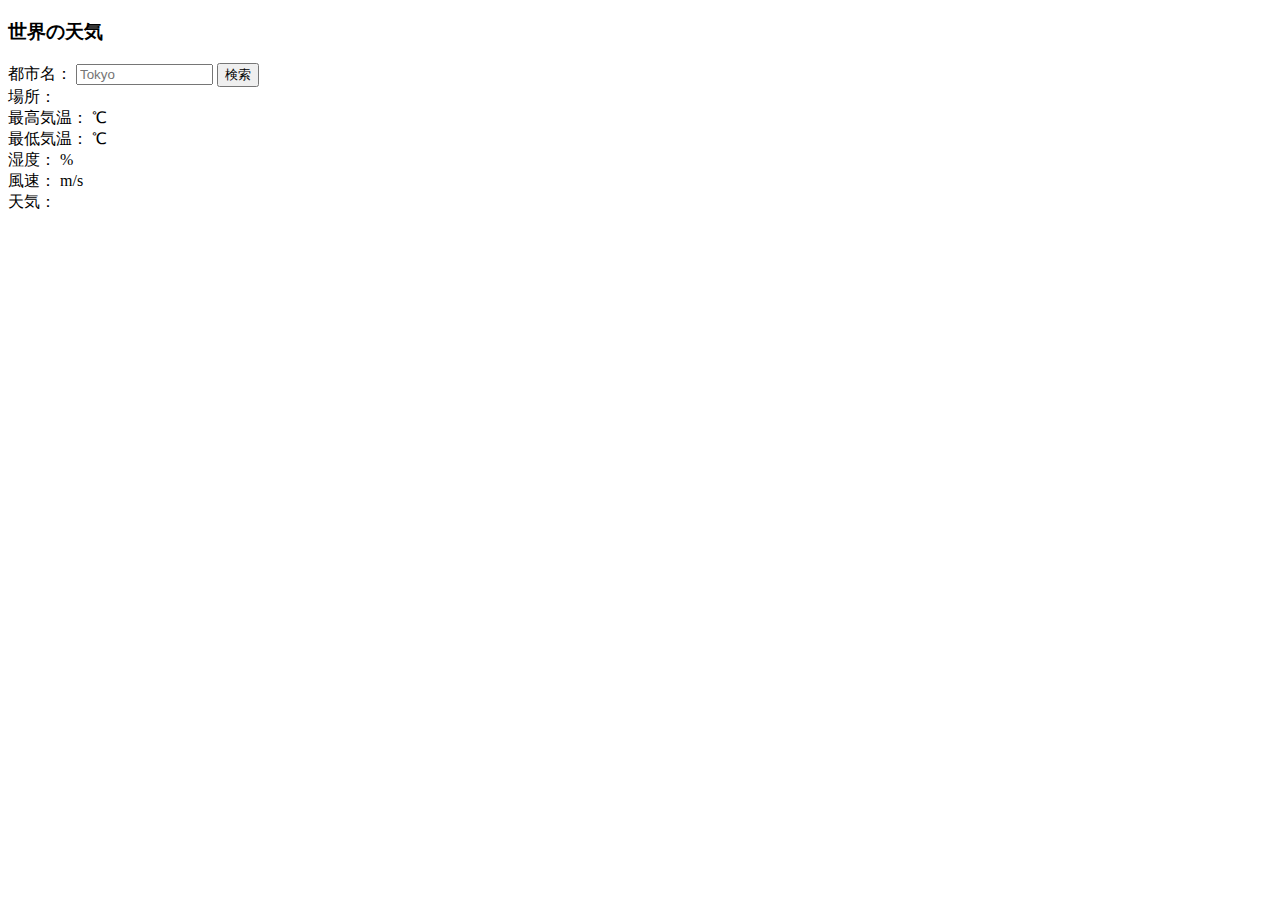
<file: Ajax-Lesson/index.html>
<!DOCTYPE html>
<html lang="ja">
  <head>
    <meta charset="UTF-8" />
    <title>世界の天気</title>
  </head>
  <body>
    <h3>世界の天気</h3>

    <label>都市名：</label>
    <input id="cityname" type="text" size="14" maxlength="14" placeholder="Tokyo">
    <button id="btn">検索</button><br>
    <span>場所：</span>
    <span id="place"></span><br>
    <span>最高気温：</span>
    <span id="temp_max"></span>
    <span> ℃</span><br>
    <span>最低気温：</span>
    <span id="temp_min"></span>
    <span> ℃</span><br>
    <span>湿度：</span>
    <span id="humidity"></span>
    <span> %</span><br>
    <span>風速：</span>
    <span id="speed"></span>
    <span> m/s</span><br>
    <span>天気：</span>
    <span id="weather"></span>
    <div id="icon"><img id="img"></div>


    <!--<label>都市名：</label>-->
    <!--<input id="cityname" type="text" size="14" maxlength="14" placeholder="Tokyo">-->
    <!--<button id="btn">検索</button><br>-->
    <!--<span>場所 :</span>-->
    <!--<span id="place"></span><br>-->
    <!--<span>最高気温 :</span>-->
    <!--<span id="temp_max"></span>-->
    <!--<span> ℃</span><br>-->
    <!--<span>最低気温 :</span>-->
    <!--<span id="temp_min"></span>-->
    <!--<span> ℃</span><br>-->
    <!--<span>湿度 :</span>-->
    <!--<span id="humidity"></span>-->
    <!--<span> %</span><br>-->
    <!--<span>風速 :</span>-->
    <!--<span id="speed"></span>-->
    <!--<span> m/s</span><br>-->
    <!--<span>天気 :</span>-->
    <!--<span id="weather"></span>-->
    <!--<div id="icon"><img id="img"></div>-->


    <script src="../js/jquery.min.js"></script>
    <script src="script.js"></script>
  </body>
</html>
</file>
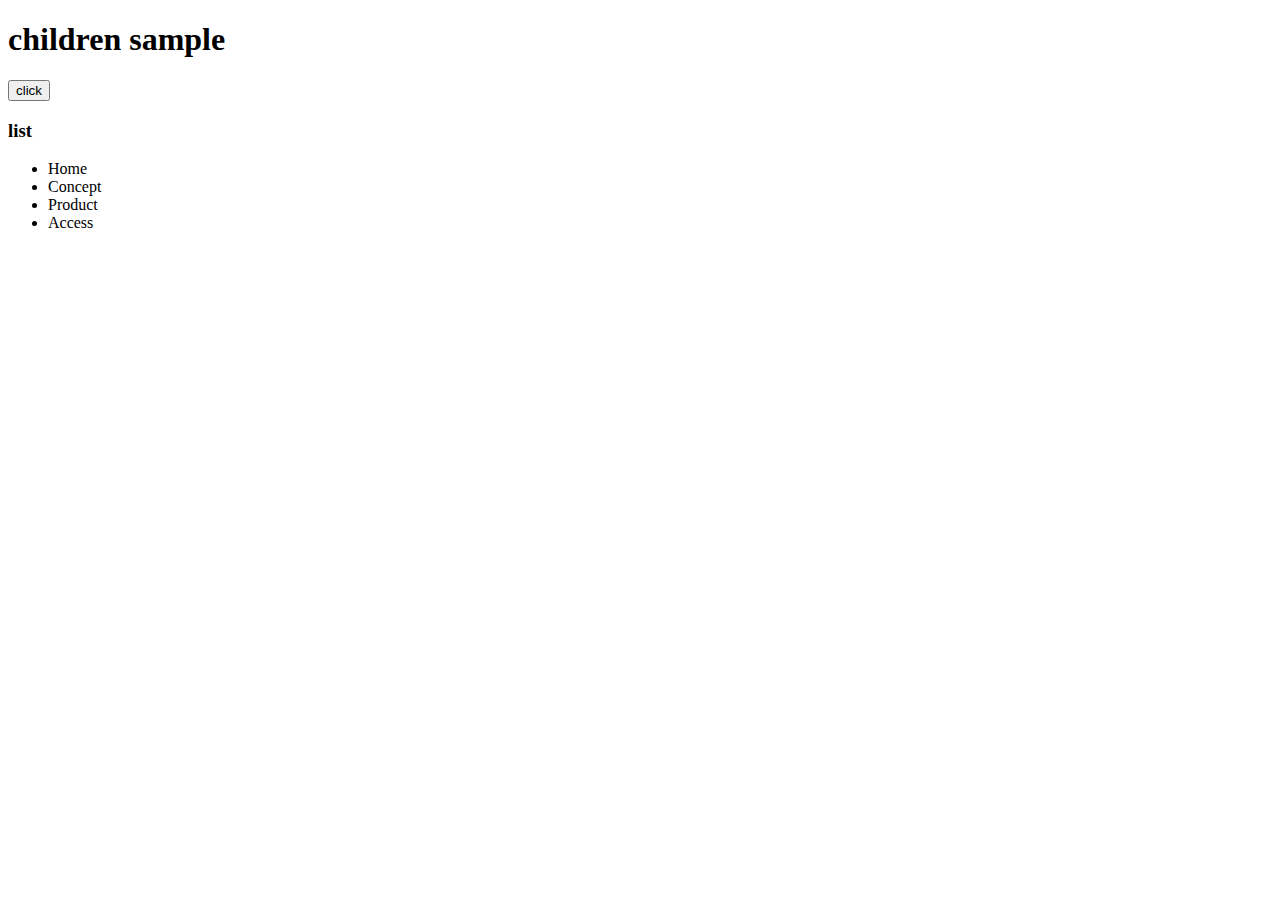
<file: Curriculum_1-7/index.html>
<!DOCTYPE html>
<html lang="ja">
  <head>
    <meta charset="UTF-8" />
    <link rel="stylesheet" href="app.css" />
  </head>
  <body>
    <h1>children sample</h1>
    <button>click</button>
    <h3>list</h3>
    <ul>
      <li>Home</li>
      <li>Concept</li>
      <li>Product</li>
      <li>Access</li>
    </ul>
    <script src="../js/jquery.min.js"></script>
    <script src="app.js"></script>
  </body>
</html>
</file>
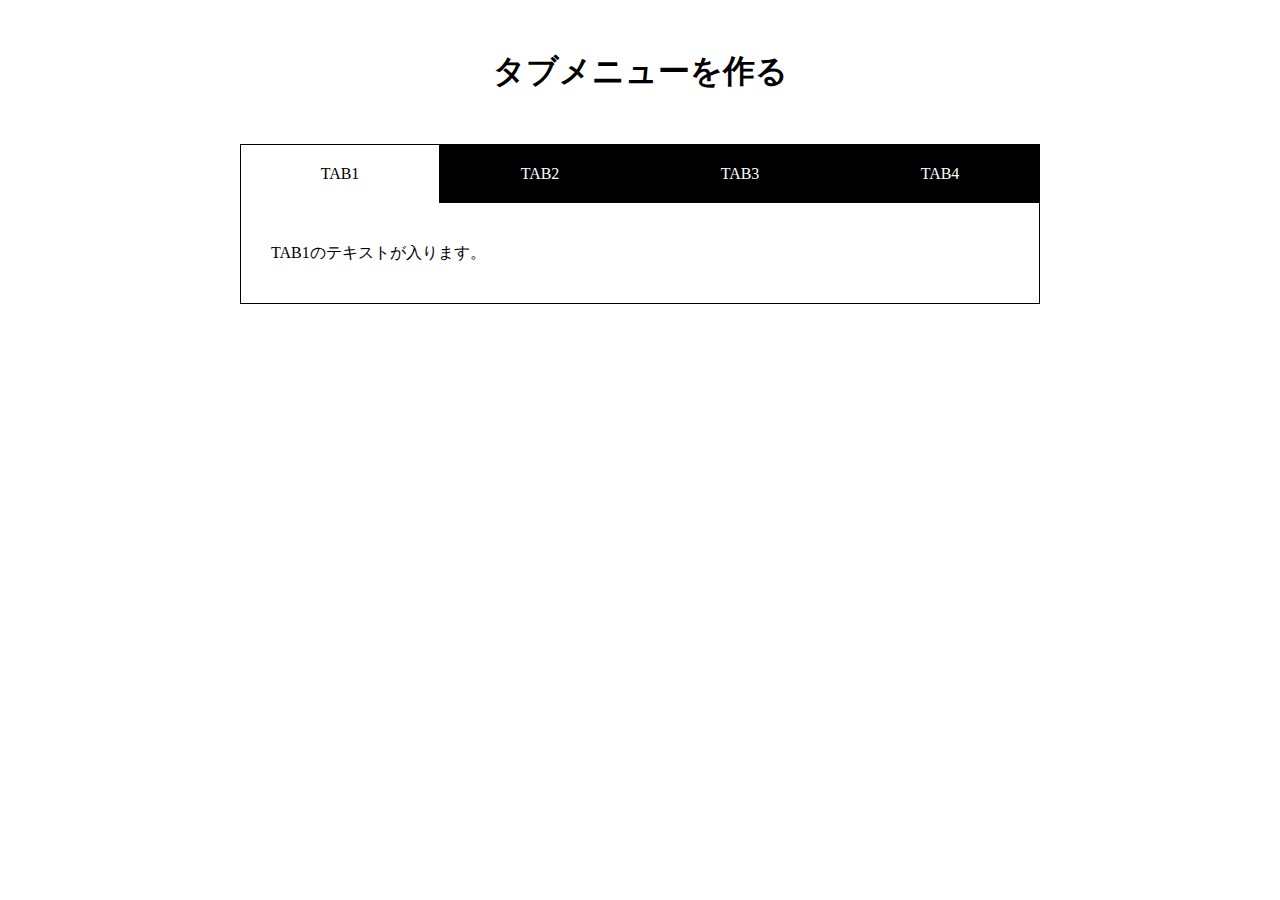
<file: Curriculum_11/index.html>
<!DOCTYPE html>
<html lang="ja">
<head>
  <meta charset="UTF-8" />
  <meta name="viewport" content="width=device-width, initial-scale=1.0">
  <title>11章【タブメニュー作成】</title>
  <link rel="stylesheet" href="style.css" />
</head>
<body>
  <h1>タブメニューを作る</h1>
  <div class="wrap">
    <ui id="tab-menu">
      <li><a href="#tab1" class="active">TAB1</a></li>
      <li><a href="#tab2" class="">TAB2</a></li>
      <li><a href="#tab3" class="">TAB3</a></li>
      <li><a href="#tab4" class="">TAB4</a></li>
    </ui>

    <div id="tab-contents">
      <div id="tab1" class="tab">
        <p>TAB1のテキストが入ります。</p>
      </div>
      <div id="tab2" class="tab">
        <p>TAB2のテキストが入ります。TAB2のテキストが入ります。</p>
      </div>
      <div id="tab3" class="tab">
        <p>TAB3のテキストが入ります。TAB3のテキストが入ります。TAB3のテキストが入ります。</p>
      </div>
      <div id="tab4" class="tab">
        <p>TAB4のテキストが入ります。TAB4のテキストが入ります。TAB4のテキストが入ります。TAB4のテキストが入ります。</p>
      </div>
    </div>
  </div>
  <script src="../js/jquery.min.js"></script>
  <script src="script.js"></script>
</body>
</html>
</file>
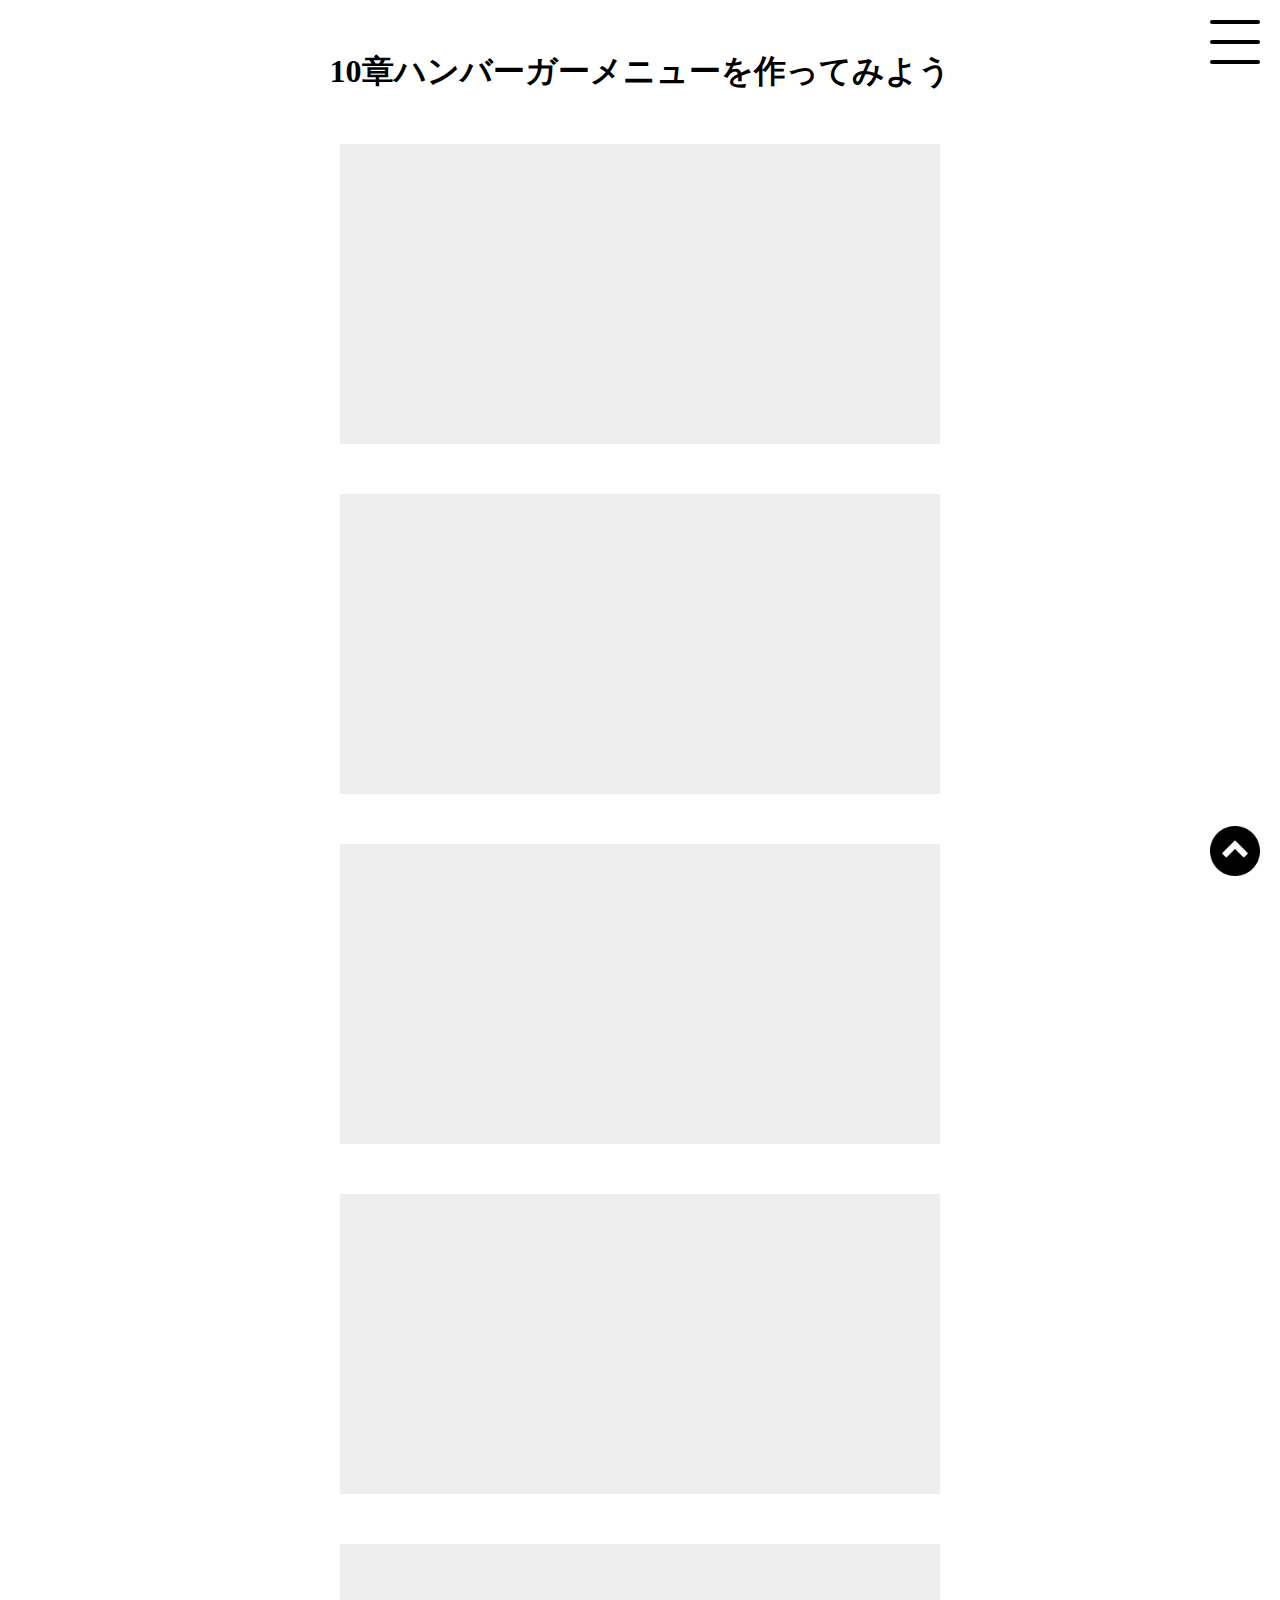
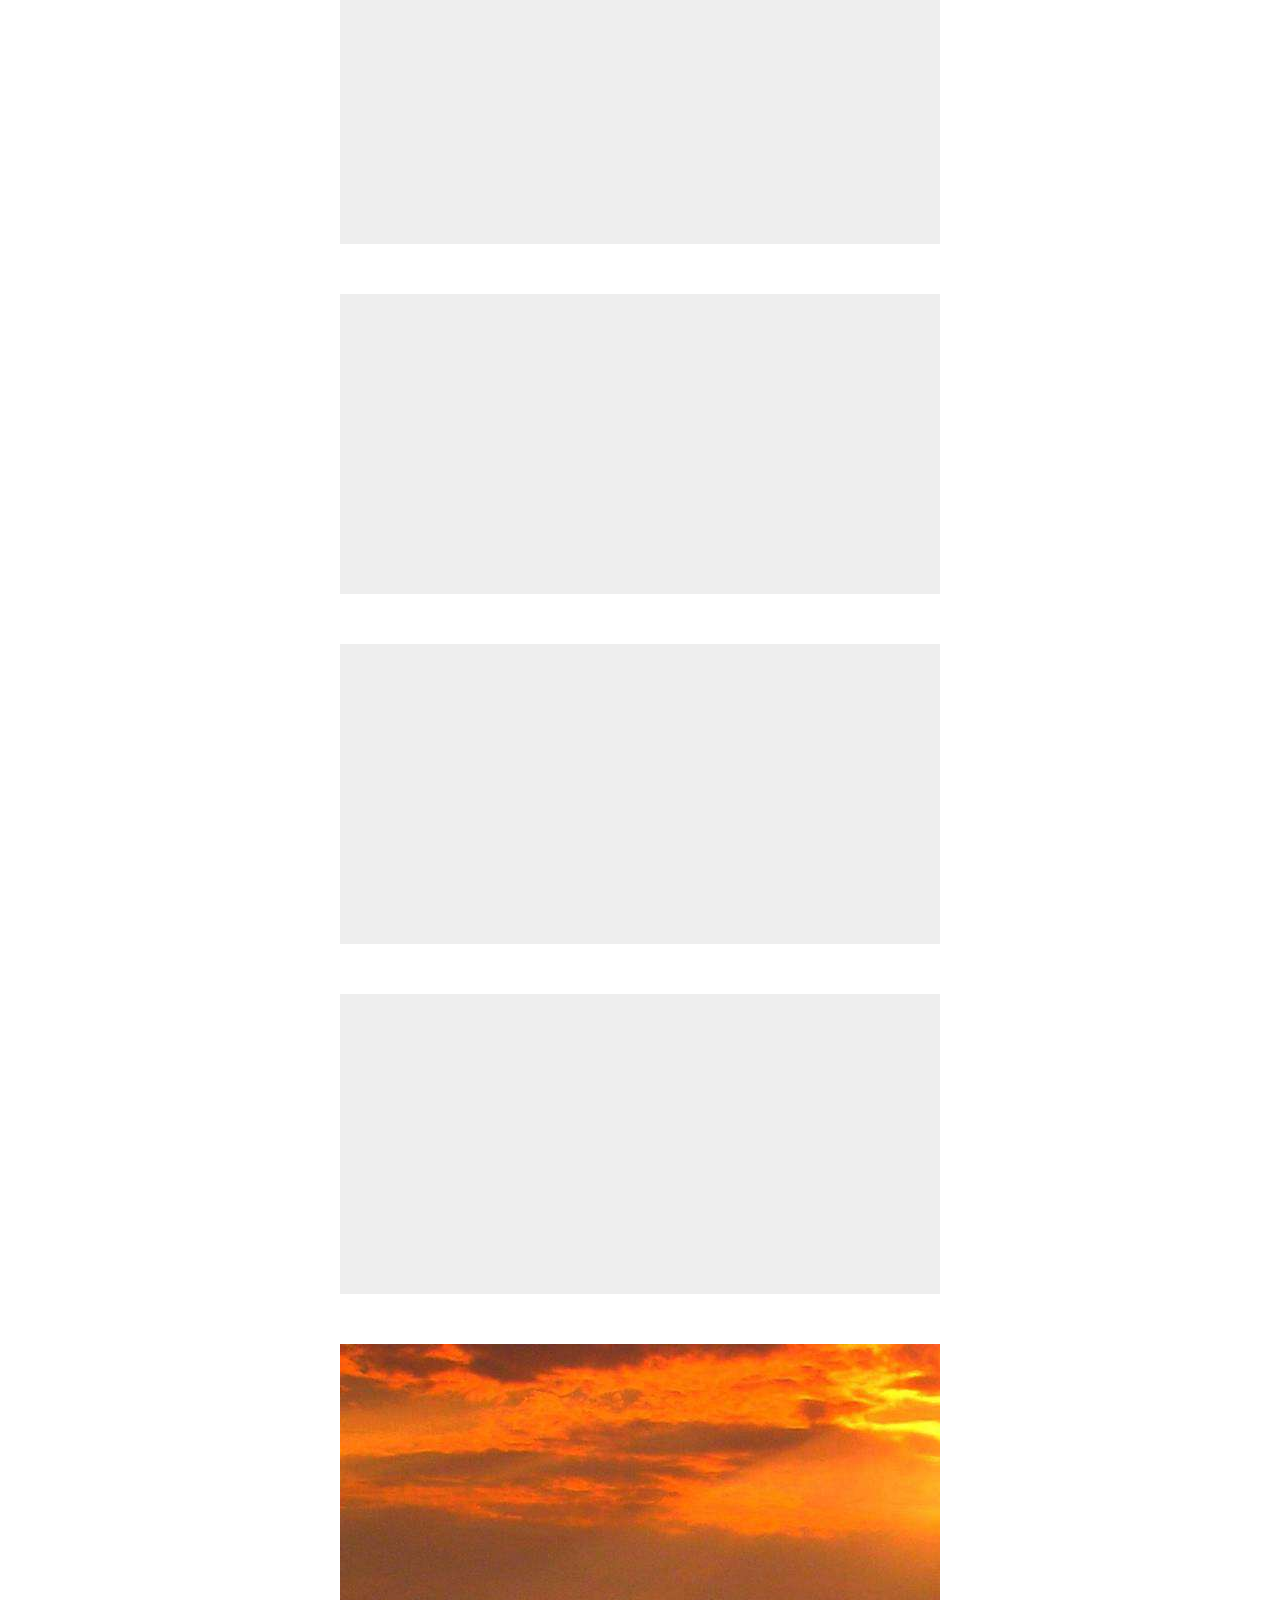
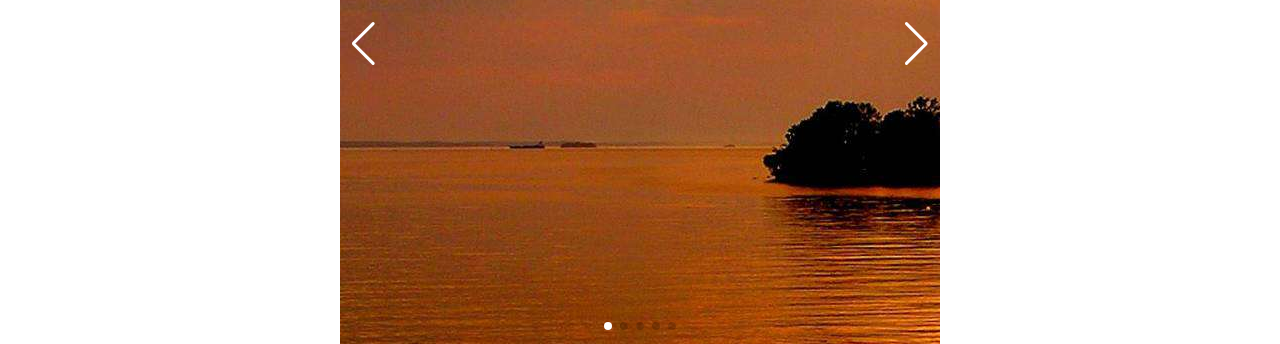
<file: Curriculum_8-10/index.html>
<!DOCTYPE html>
<html lang="ja">
<head>
  <meta charset="UTF-8">
  <link rel="stylesheet" href="https://cdn.jsdelivr.net/npm/swiper@8/swiper-bundle.min.css"/>
  <script src="https://cdn.jsdelivr.net/npm/swiper@8/swiper-bundle.min.js"></script>
  <link rel="stylesheet" href="style.css" />
  <title>はんばーがーめにゅーを作る。</title>
</head>
<body>
  <h1>10章ハンバーガーメニューを作ってみよう</h1>

  <div id="sp-menu">
    <h2>MENU</h2>
    <ul>
      <li><a href="#">MENU1</a></li>
      <li><a href="#">MENU2</a></li>
      <li><a href="#">MENU3</a></li>
      <li><a href="#">MENU4</a></li>
      <li><a href="#">MENU5</a></li>
    </ul>
  </div>

  <div id="hm-icon">
    <a class="menu-trigger" href="#">
      <span></span>
      <span></span>
      <span></span>
    </a>
  </div>

  <div class="box"></div>
  <div class="box"></div>
  <div class="box"></div>
  <div class="box"></div>
  <div class="box"></div>
  <div class="box"></div>
  <div class="box"></div>
  <div class="box"></div>

  <span id="back">
    <a href="#">
      <img src="img/arrow.png" alt=""></img>
    </a>
  </span>

  <div class="swiper">
    <div class="swiper-wrapper">
      <div class="swiper-slide">
        <img src="img/nature-1.jpg" alt=""></img>
      </div>
      <div class="swiper-slide">
        <img src="img/nature-2.jpg" alt=""></img>
      </div>
      <div class="swiper-slide">
        <img src="img/nature-3.jpg" alt=""></img>
      </div>
      <div class="swiper-slide">
        <img src="img/nature-4.jpg" alt=""></img>
      </div>
      <div class="swiper-slide">
        <img src="img/nature-5.jpg" alt=""></img>
      </div>
    </div>
    <div class="swiper-pagination"></div>
    <div class="swiper-button-prev"></div>
    <div class="swiper-button-next"></div>
  </div>
  <script src="../js/jquery.min.js"></script>
  <script src="script.js"></script>
</body>
</html>
</file>
<file: Curriculum_1-7/app.css>
.box1 {
  /*display: none;*/
  background-color: #ffffff;
  height: 200px;
  width: 200px;
  float: left;
}

.bg1 {
  background-color: #ffaaaa;
}

.bg2 {
  background-color: #ffbbbb;
}

.bg3 {
  background-color: #ffcccc;
}

.bg4 {
  background-color: #ffdddd;
}
</file>
<file: Curriculum_11/style.css>
@charset "UTF-8";

* {
  margin: 0;
  padding: 0;
  box-sizing: border-box;
}

h1 {
  text-align: center;
  margin: 50px 0;
}

.wrap {
  width: 90%;
  max-width: 800px;
  margin: 0 auto;
}

#tab-menu {
  display: flex;
}

#tab-menu li {
  list-style-type: none;
  width: 25%;
}

#tab-menu li a {
  color: #ffffff;
  text-decoration: none;
  display: block;
  padding: 20px;
  text-align: center;
  background: #000000;
  border: 1px solid #000000;
  border-bottom: none;
}

#tab-menu .active {
  background: #fff;
  color: #000;
}

#tab-contents {
  display: flex;
  flex-wrap: wrap;
}

#tab-contents .tab {
  width: 100%;
  padding: 30px;
  background: #fff;
  border: 1px solid #000;
  border-top: none;
}

#tab-contents p {
  color: #000;
  line-height: 2.5;
}
</file>
<file: Curriculum_8-10/style.css>
@charset "UTF-8";

* {
  margin: 0;
  padding: 0;
  box-sizing: border-box;
}

h1 {
  text-align: center;
  margin: 50px 0;
}

.box {
  height: 300px;
  width: 90%;
  max-width: 600px;
  margin: 0 auto 50px;
  background-color: #eeeeee;
}

/*ハンバーガーアイコン*/

#hm-icon {
  position: fixed;
  right: 20px;
  top: 20px;
  z-index: 10;
}

.menu-trigger,
.menu-trigger span {
  display: inline-block;
  transition: all .4s;
  box-sizing: border-box;
}

.menu-trigger {
  position: relative;
  width: 50px;
  height: 44px;
}

.menu-trigger span {
  position: absolute;
  left: 0;
  width: 100%;
  height: 4px;
  background-color: #000000;
  border-radius: 4px;
}

.menu-trigger span:nth-child(1) {
  top: 0;
}

.menu-trigger span:nth-child(2) {
  top: 20px;
}

.menu-trigger span:nth-child(3) {
  bottom: 0;
}

.menu-trigger.active span:nth-child(1) {
  -webkit-transform: translateY(20px) rotate(-45deg);
  transform: translateY(20px) rotate(-45deg);
  background-color: #ffffff;
}

.menu-trigger.active span:nth-child(2) {
  opacity: 0;
}

.menu-trigger.active span:nth-child(3) {
  -webkit-transform: translateY(-20px) rotate(45deg);
  transform: translateY(-20px) rotate(45deg);
  background-color: #ffffff;
}

/*SPメニュー*/
#sp-menu {
  top: 0;
  left: 0;
  background: #000000;
  color: #ffffff;
  width:  100%;
  min-height: 100%;
  display: none;
  z-index: 9;
}

#sp-menu li {
  text-align: center;
  margin-bottom: 30px;
}

#sp-menu a {
  color: #ffffff;
  text-decoration: none;
  font-weight: bold;
}



#back {
  position: fixed;
  right: 20px;
  bottom: 20px;
}

#back img {
  width: 50px;
}

.swiper {
  width: 600px;
  height: 600px;
}

:root {
  --swiper-navigation-color: #ffffff;
  --swiper-pagination-color: #ffffff;
}
</file>
